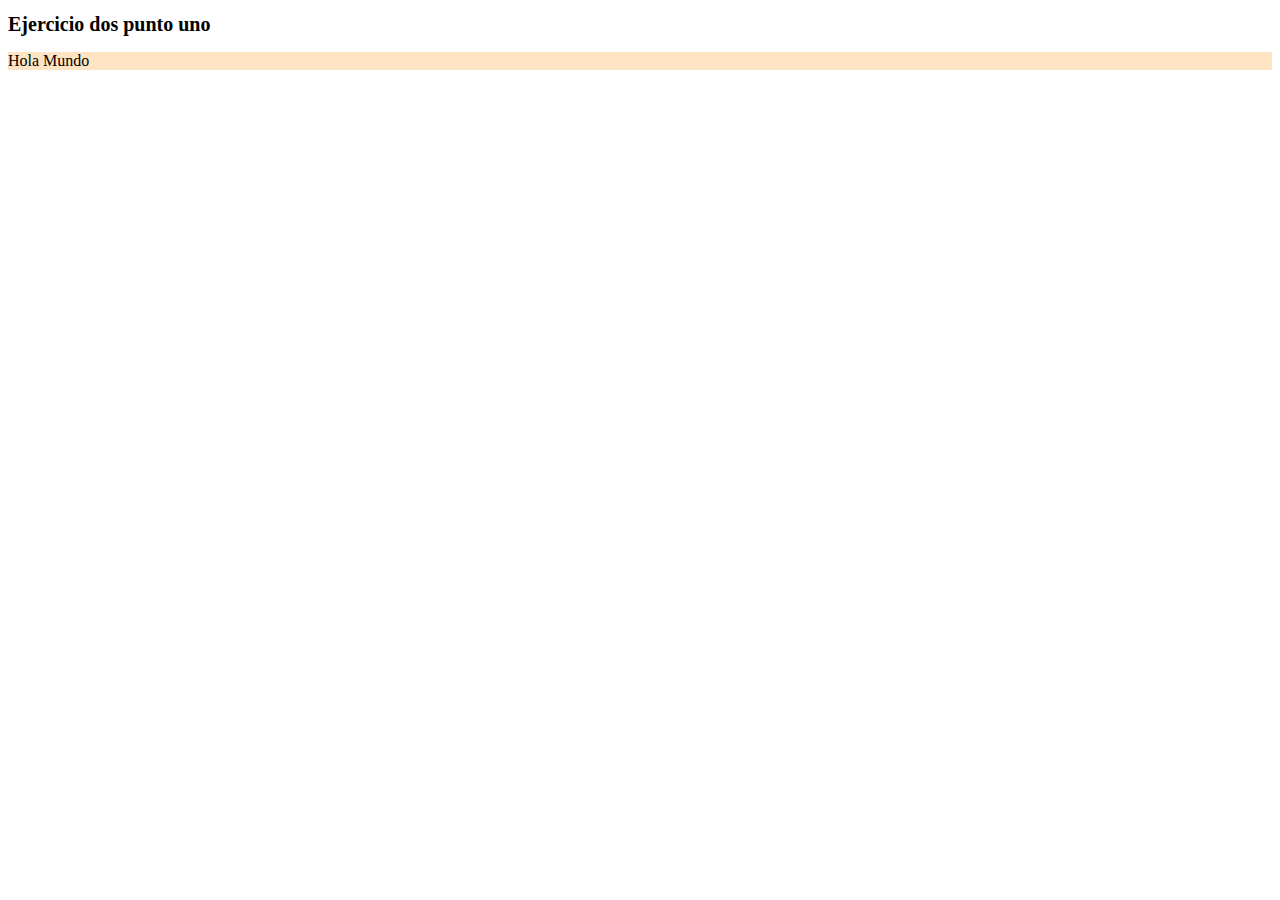
<file: ejercicio_2.1/index.html>
<!DOCTYPE html>
<html>
    <head>
        <meta charset="utf-8">
        <title>ejercicio 2.1</title>
        <link rel="stylesheet" href="style.css">
    </head>
    <body>
        <h1 style="font-size: 20px">Ejercicio dos punto uno
        </h1>
        <p>Hola Mundo</p>
   
    </body>

</html>
</file>
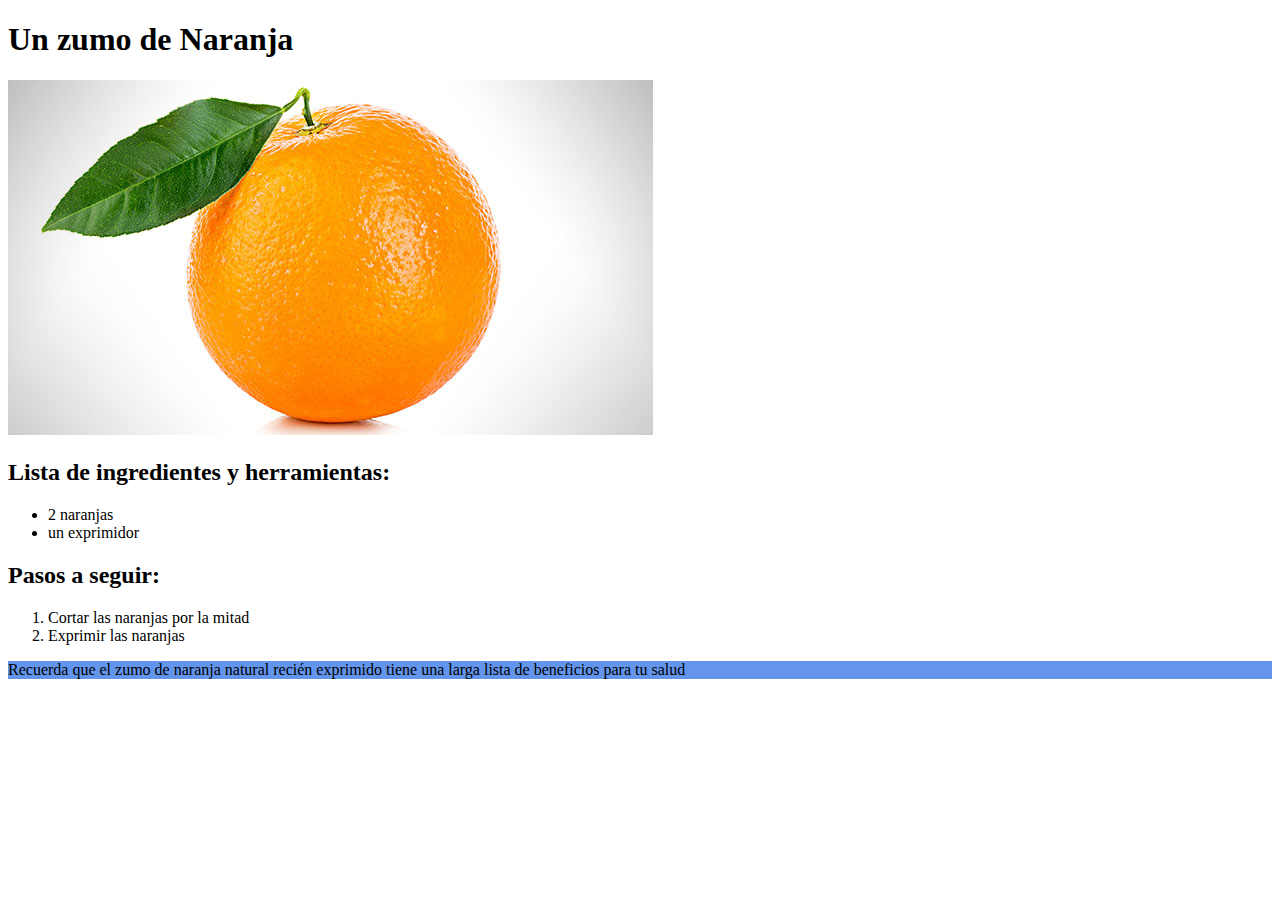
<file: ejercicio_2.2/index.html>
<!DOCTYPE html>
<html>
    <head>
        <meta charset="utf-8">
        <title>ejercicio 2.2</title>
        <link rel="stylesheet" href="style.css">
    </head>
    <body>
        <h1>
            Un zumo de Naranja
        </h1>
        <div>
            <img src="que-beneficios-se-obtienen-al-consumir-naranja.jpg">
        </div>
        <div>
            <h2>
                Lista de ingredientes y herramientas:
            </h2> 
            <ul>
                <li>2 naranjas</li>
                <li>un exprimidor</li>
            </ul>  
        </div>
        <div>
            <h2>
                Pasos a seguir:
            </h2>
            <ol>
                <li>Cortar las naranjas por la mitad</li>
                <li>Exprimir las naranjas</li>
            </ol>
        </div>
        <div>
            <p>Recuerda que el zumo de naranja natural recién exprimido tiene una larga lista de beneficios para tu salud</p>
        </div>
  
    </body>

</html>
</file>
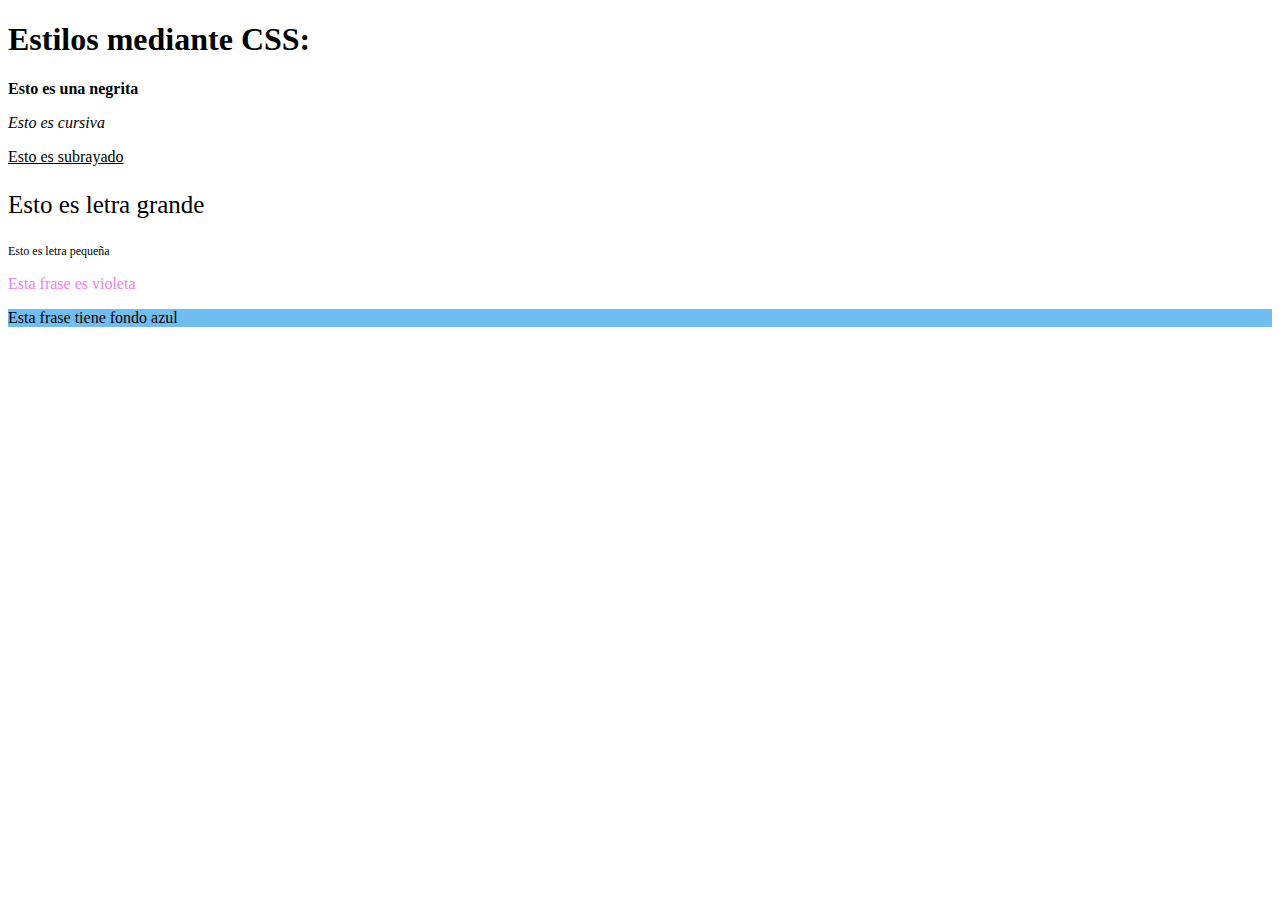
<file: ejercicio_2.4/index.html>
<!DOCTYPE html>
<html>
    <head>
        <meta charset="utf-8">
        <title>ejercicio 2.4</title>
        <link rel="stylesheet" href="estilos.css">
    </head>
    <body>
        <h1>
            Estilos mediante CSS:
        </h1>
        <div>
            <p class="negrita">Esto es una negrita</p>
            <p class="cursiva">Esto es cursiva</p>
            <p class="subrayado">Esto es subrayado</p>
            <p class="letra_grande">Esto es letra grande</p>
            <p class="letra_pequena">Esto es letra pequeña</p>
            <p class="letra_violeta">Esta frase es violeta</p>
            <p class="fondo_azul">Esta frase tiene fondo azul</p>
        </div>
  
    </body>

</html>
</file>
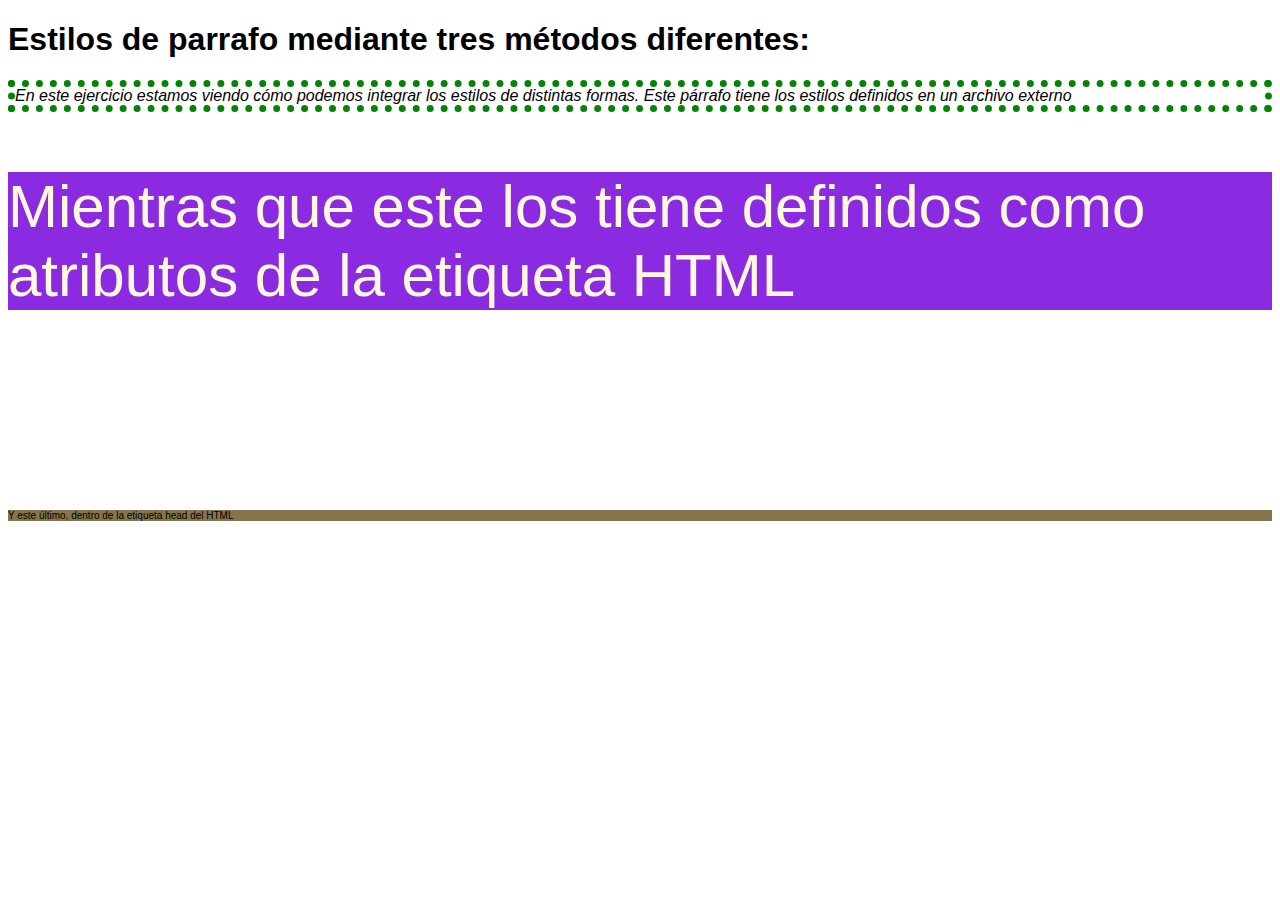
<file: ejercicio_3.1/index.html>
<!DOCTYPE html>
<html>
    <head>
        <meta charset="utf-8">
        <title>ejercicio 3.1</title>
        <meta charset="utf-8">
        <link rel="stylesheet" href="estilos.css">
        <style>
          #tercero {
             background-color:rgb(133, 117, 77) ; 
             margin-top: 200px ;
             font-size: 10px
          }  
        </style>
    </head>
    <body>
        <h1>
            Estilos de parrafo mediante tres métodos diferentes:
        </h1>
        <div>
            <p class="primero">En este ejercicio estamos viendo cómo podemos integrar los estilos de 
                distintas formas. Este párrafo tiene los estilos definidos en un archivo externo
            </p>
        </div>
        <div>
            <p style="font-size: 60px;
            background-color: blueviolet;
            color:cornsilk;">Mientras que este los tiene definidos como atributos de la etiqueta HTML
            </p>
        </div>
        <div>
            <p id="tercero">Y este último, dentro de la etiqueta head del HTML
            </p>
        </div>
  
    </body>

</html>
</file>
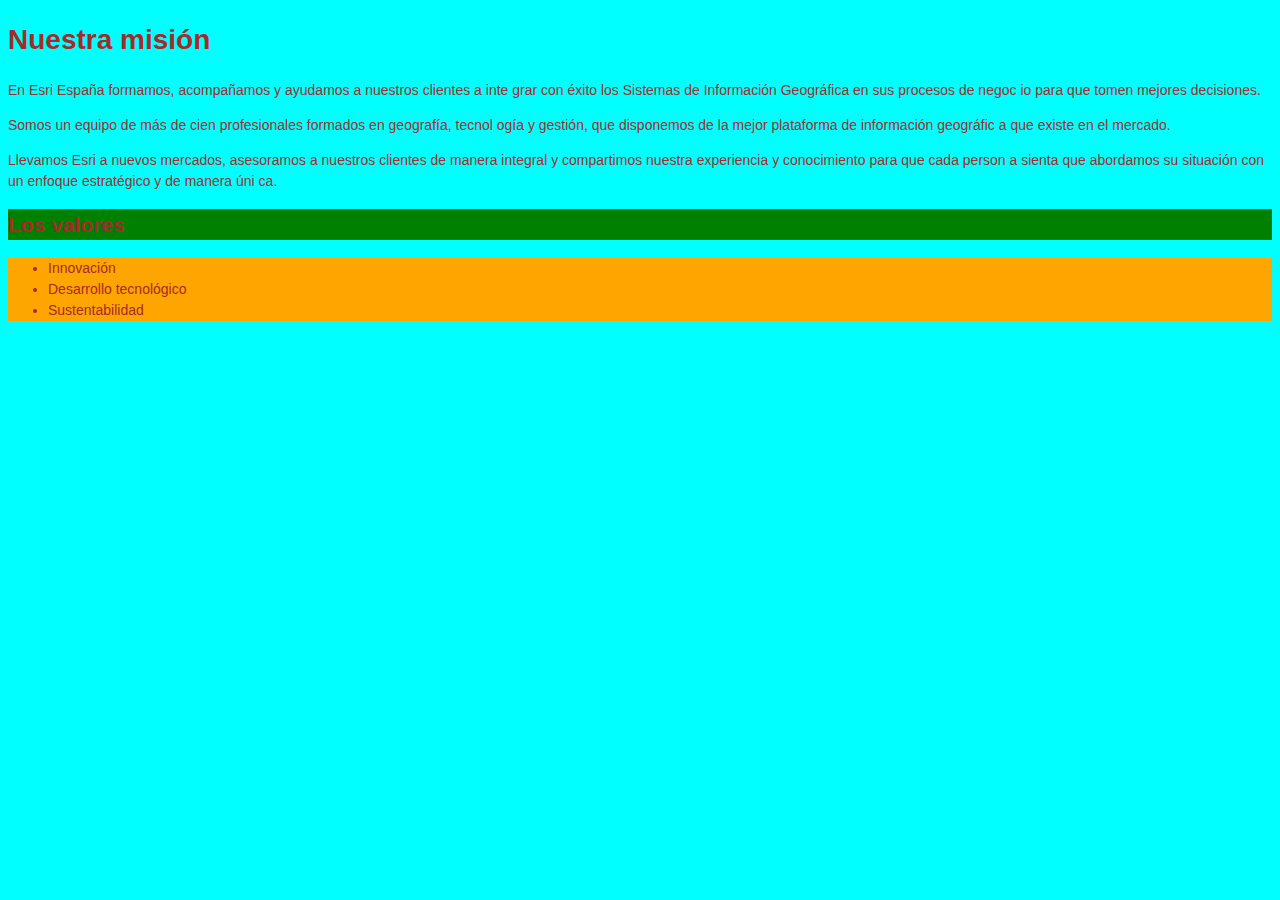
<file: ejercicio_3.2/index.html>
<!DOCTYPE html>
<html>
    <head>
        <meta charset="utf-8">
        <title>ejercicio 3.2</title>
        <meta charset="utf-8">
        <link rel="stylesheet" href="estilos.css">
    </head>
    <body>
        <h1>Nuestra misión</h1>
        <div>
            <p>En Esri España formamos, acompañamos y ayudamos a nuestros clientes a inte
            grar con éxito los Sistemas de Información Geográfica en sus procesos de negoc
            io para que tomen mejores decisiones.</p>

            <p>Somos un equipo de más de cien profesionales formados en geografía, tecnol
            ogía y gestión, que disponemos de la mejor plataforma de información geográfic
            a que existe en el mercado.</p>

            <p>Llevamos Esri a nuevos mercados, asesoramos a nuestros clientes de manera
            integral y compartimos nuestra experiencia y conocimiento para que cada person
            a sienta que abordamos su situación con un enfoque estratégico y de manera úni
            ca.</p>
        </div>
        <div>
            <h2>Los valores</h2>
            <ul>
                <li>Innovación</li>
                <li>Desarrollo tecnológico</li>
                <li>Sustentabilidad</li>
        </ul>
        </div>
    </body>

</html>
</file>
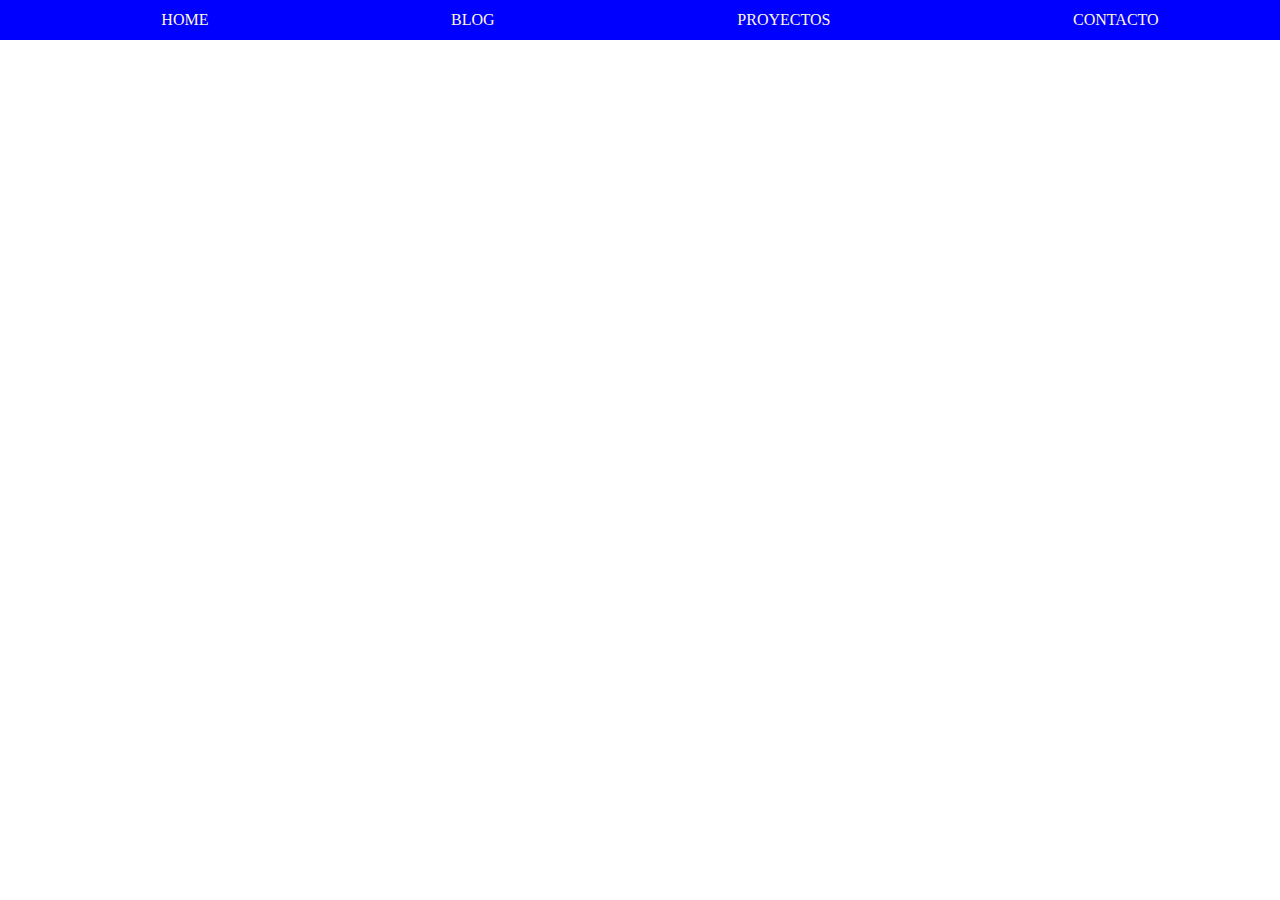
<file: ejercicio_3.3/index.html>
<!DOCTYPE html>
<html>
    <head>
        <title>ejercicio 3.3</title>
        <meta charset="utf-8">
        <link rel="stylesheet" href="estilo.css">
    </head>
    <body>
        <ul class="fondomenu">
            <li>HOME</li>
            <li>BLOG</li>
            <li>PROYECTOS</li>
            <li>CONTACTO</li>





        </ul>

    </body>
</html>
</file>
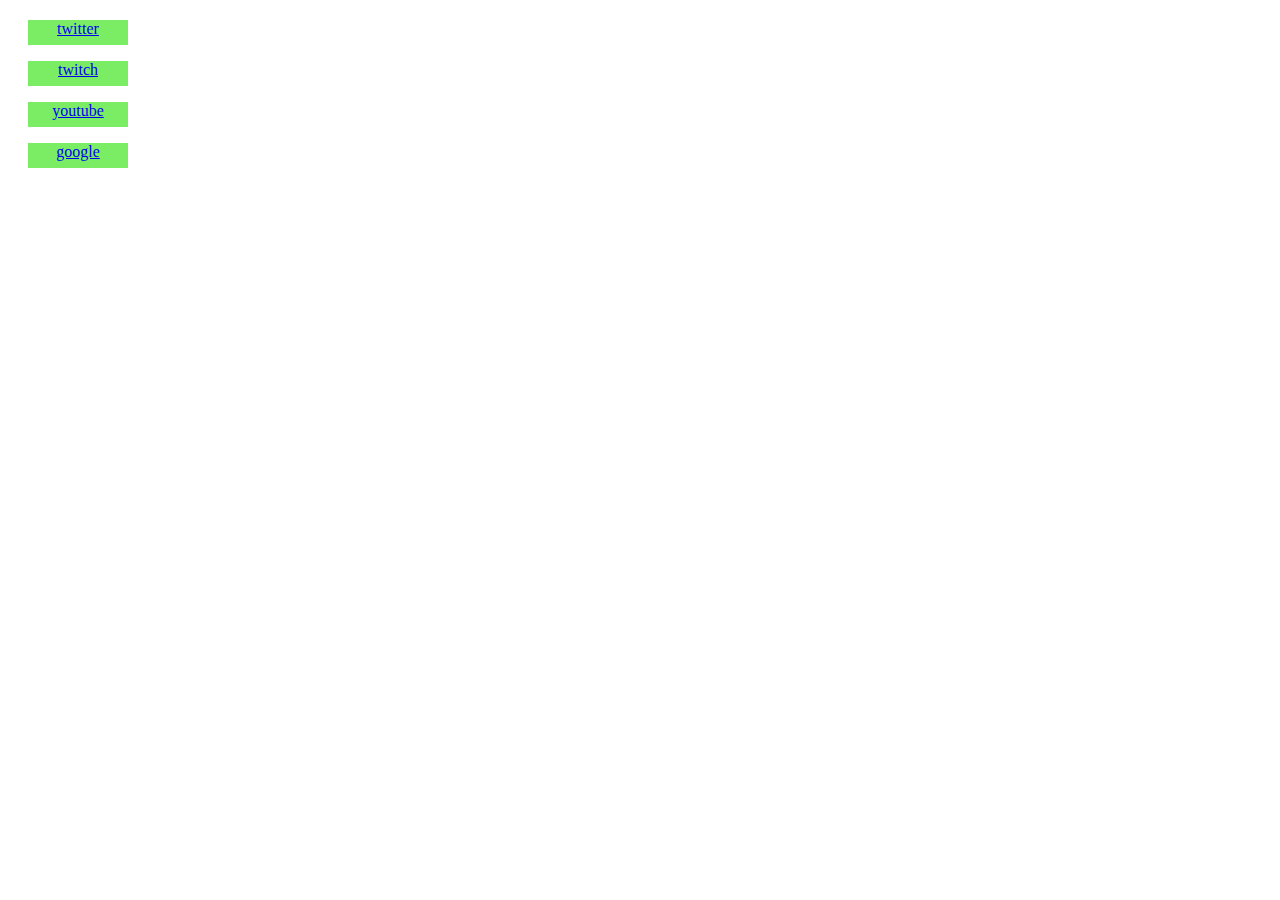
<file: ejercicio_3.4/index.html>
<!DOCTYPE html>
<html>
    <head>
        <title>ejercicio 3.4</title>
        <meta charset="utf-8">
        <link rel="stylesheet" href="estilos.css">

    </head>
    <body>
        <div class="listado">
            <p><a href="https://www.twitter.com" target="blank">twitter</a></p>
            <p><a href="https://www.twitch.com" target="blank">twitch</a></p>
            <p><a href="https://www.youtube.com"target="blank">youtube</a></p>
            <p><a href="https://www.google.com"target="blank">google</a></p>
        </div>
    </body>
</html>
</file>
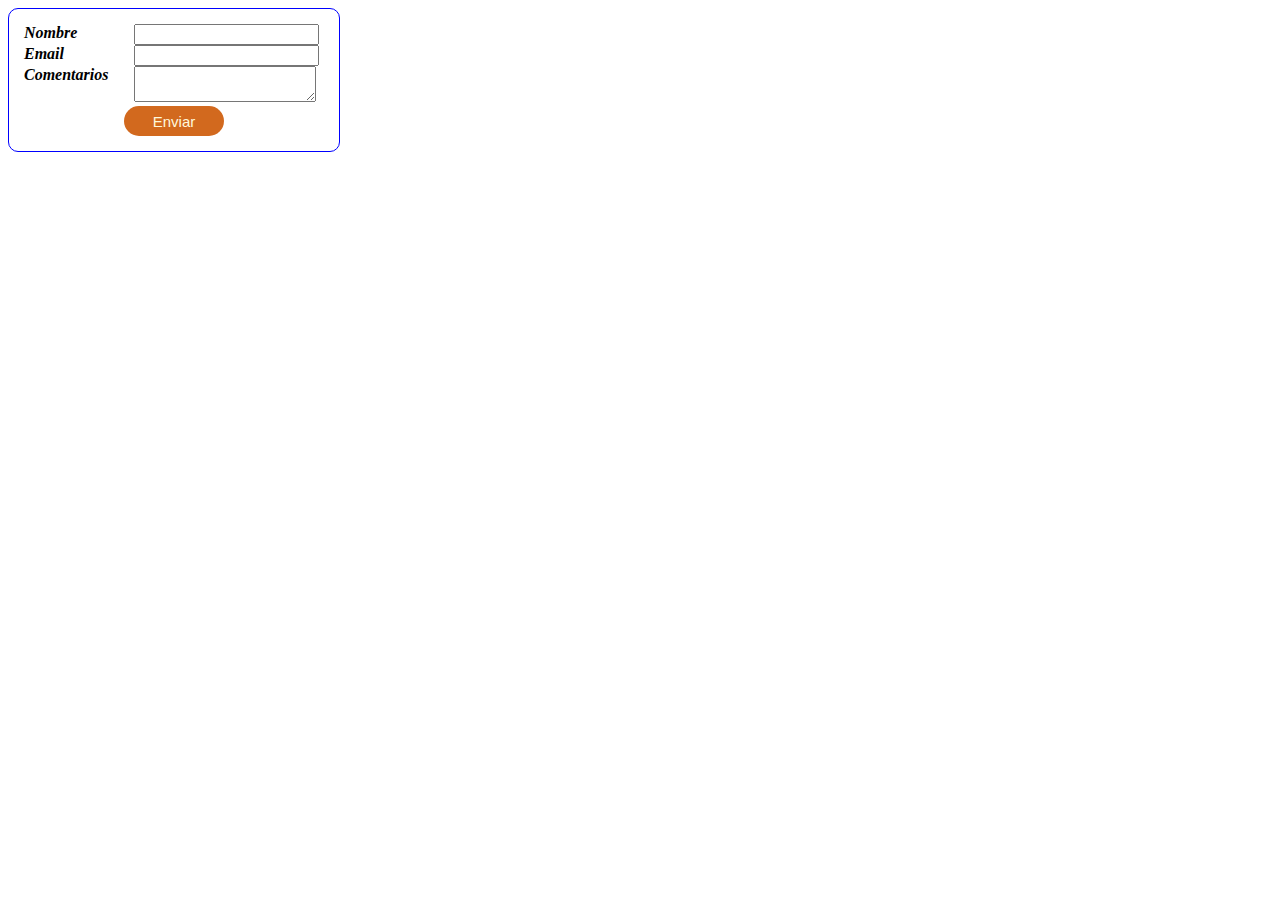
<file: ejercicio_3.5/index.html>
<!DOCTYPE html>
<html>
    <head>
        <title>ejercicio 3.5</title>
        <meta charset="utf-8">
        <link rel="stylesheet" href="estilos.css">
    </head>
    <body>
        <div>
            <form action="POST" id="contenedorTotal">
                    <label class= "estilolabel" for="primernombre">Nombre</label>
                    <input type="text" name="primernombre">
                <br>
                    <label class= "estilolabel" for="mail">Email</label>
                    <input type="mail" name="mail">
                <br>
                    <label class= "estilolabel" for="comentarios">Comentarios</label>
                    <textarea name="comentarios"></textarea>
                <br>
                    <div class="botoncontenedor">
                        <button class= "boton" type="enviar">Enviar</button>
                        <br>
                        <label for="Enviar"></label>
                    </div>
            </form>
        </div>

    </body>
</html>
</file>
<file: ejercicio_2.1/style.css>
p{
    background-color:bisque ;
}
</file>
<file: ejercicio_2.2/style.css>
p{
    background-color: cornflowerblue ;
}
</file>
<file: ejercicio_2.4/estilos.css>
.negrita {
    font-weight: bold;
}
.cursiva {
    font-style: italic;
}
.subrayado{
    text-decoration:underline ;
}
.letra_grande{
    font-size: 25px;
}
.letra_pequena{
    font-size: 12px;
}
.letra_violeta{
    color: violet;
}
.fondo_azul {
    background-color: rgb(113, 189, 240) ;
}
</file>
<file: ejercicio_3.1/estilos.css>
body {
    font-family: 'Segoe UI', Tahoma, Geneva, Verdana, sans-serif;
}
.primero {
    font-style: italic;
    border: 7px dotted rgb(5, 131, 5);
}
</file>
<file: ejercicio_3.2/estilos.css>
body {
   font-size: 14px;
   font-family: 'Gill Sans', 'Gill Sans MT', Calibri, 'Trebuchet MS', sans-serif; 
   color: brown;
   background-color: cyan;
   line-height: 1.5; 
}

@media all and (min-width: 600px){
    h2{
        background-color: green;   
    }
    ul {
        background-color: orange;
    }
}
</file>
<file: ejercicio_3.3/estilo.css>
body {
    margin: 0;
}

.fondomenu {
    margin: 0;
    height: 40px;
    background-color: blue;
    color: cornsilk;
    list-style: none;
    display: flex;
    flex-direction: row;
    justify-content: space-around;
    align-items: center;
}
.fondomenu li:hover {
    color: rgb(189, 107, 107);
}
</file>
<file: ejercicio_3.4/estilos.css>
.listado{
    margin: 20px;
}
.listado p{
    background-color: rgb(123, 237, 100);
    width: 100px;
    height: 25px;
    text-align: center; 
}
.listado a:hover{
    color: rgb(21, 255, 0);
}
.listado a:visited{
    color: rgb(243, 4, 4);
}
</file>
<file: ejercicio_3.5/estilos.css>
#contenedorTotal{
    border: 1px solid blue;
    padding: 15px;
    border-radius: 10px;
    width: 300px;
}
.estilolabel{
    font-style: italic;
    font-weight: bolder;
    width: 80px;
    padding-right: 30px;
    float: left;
}
.boton{
    background-color: chocolate;
    width: 100px;
    height: 30px;
    color: cornsilk;
    border: 0px;
    border-radius: 25px;
    font-size: 15px;
}
.botoncontenedor{
    text-align: center;
}

.boton:hover{
    cursor: pointer;
    background-color: lightgray;
}
</file>
